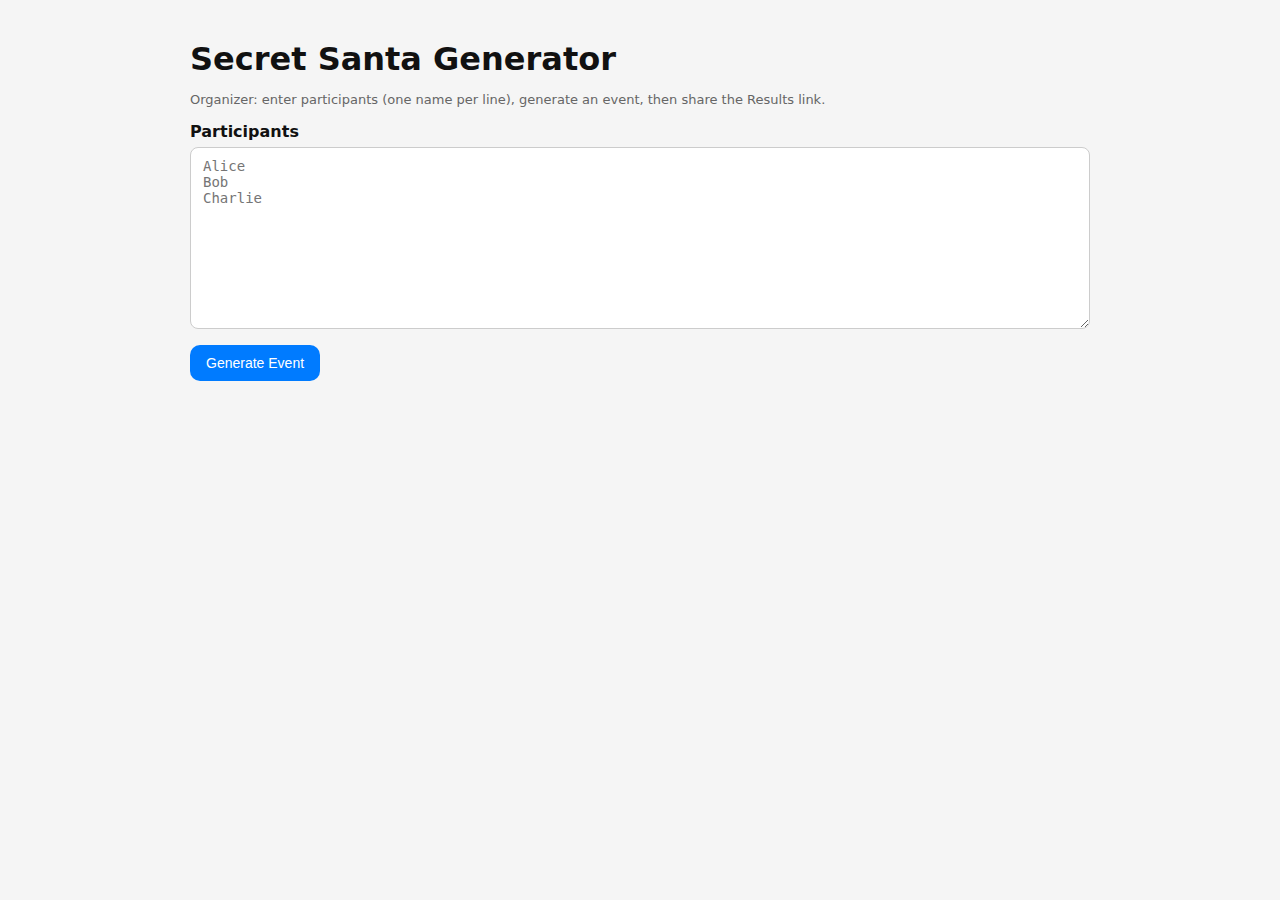
<file: index.html>
<!DOCTYPE html>
<html lang="en">
<head>
  <meta charset="UTF-8" />
  <meta name="viewport" content="width=device-width,initial-scale=1" />
  <title>Secret Santa</title>
  <link rel="stylesheet" href="style.css" />
</head>
<body>
  <div class="container">

    <!-- Organizer view -->
    <section id="generatorView">
      <h1>Secret Santa Generator</h1>
      <p class="hint">
        Organizer: enter participants (one name per line), generate an event, then share the Results link.
      </p>

      <label class="label" for="participantsInput">Participants</label>
      <textarea
        id="participantsInput"
        rows="10"
        placeholder="Alice
Bob
Charlie"></textarea>

      <div class="row">
        <button id="generateBtn">Generate Event</button>
      </div>

      <p id="error" class="error"></p>

      <div id="results" class="results"></div>
    </section>

    <!-- Participant view -->
    <section id="assignmentView" class="hidden">
      <h1>Your Secret Santa</h1>

      <div class="card">
        <p id="assignmentText" class="big"></p>
        <p id="assignmentMeta" class="hint"></p>
      </div>

      <div class="card">
        <h2>What your recipient would like to receive</h2>
        <p class="hint">
          This wishlist is created by your recipient. If it’s empty, they haven’t saved one yet.
        </p>
        <div id="recipientWishlist"></div>
      </div>

      <div class="card">
        <h2>Your own wishlist</h2>
        <p class="hint">
          Add up to 5 gift ideas you would like to receive.
          <br />
          <strong>Important:</strong> The person gifting to <em>you</em> will see this list on their Secret Santa page.
        </p>

        <form id="wishlistForm">
          <table class="wishlist-table">
            <thead>
              <tr>
                <th style="width: 50px;">#</th>
                <th>Gift idea (for gifts YOU would like)</th>
              </tr>
            </thead>
            <tbody>
              <tr><td>1</td><td><input type="text" class="wishlist-input" /></td></tr>
              <tr><td>2</td><td><input type="text" class="wishlist-input" /></td></tr>
              <tr><td>3</td><td><input type="text" class="wishlist-input" /></td></tr>
              <tr><td>4</td><td><input type="text" class="wishlist-input" /></td></tr>
              <tr><td>5</td><td><input type="text" class="wishlist-input" /></td></tr>
            </tbody>
          </table>

          <div class="row">
            <button type="submit">Save my wishlist</button>
          </div>

          <p id="wishlistSaveMsg" class="hint"></p>
        </form>
      </div>
    </section>

  </div>

  <script src="app.js"></script>
</body>
</html>
</file>
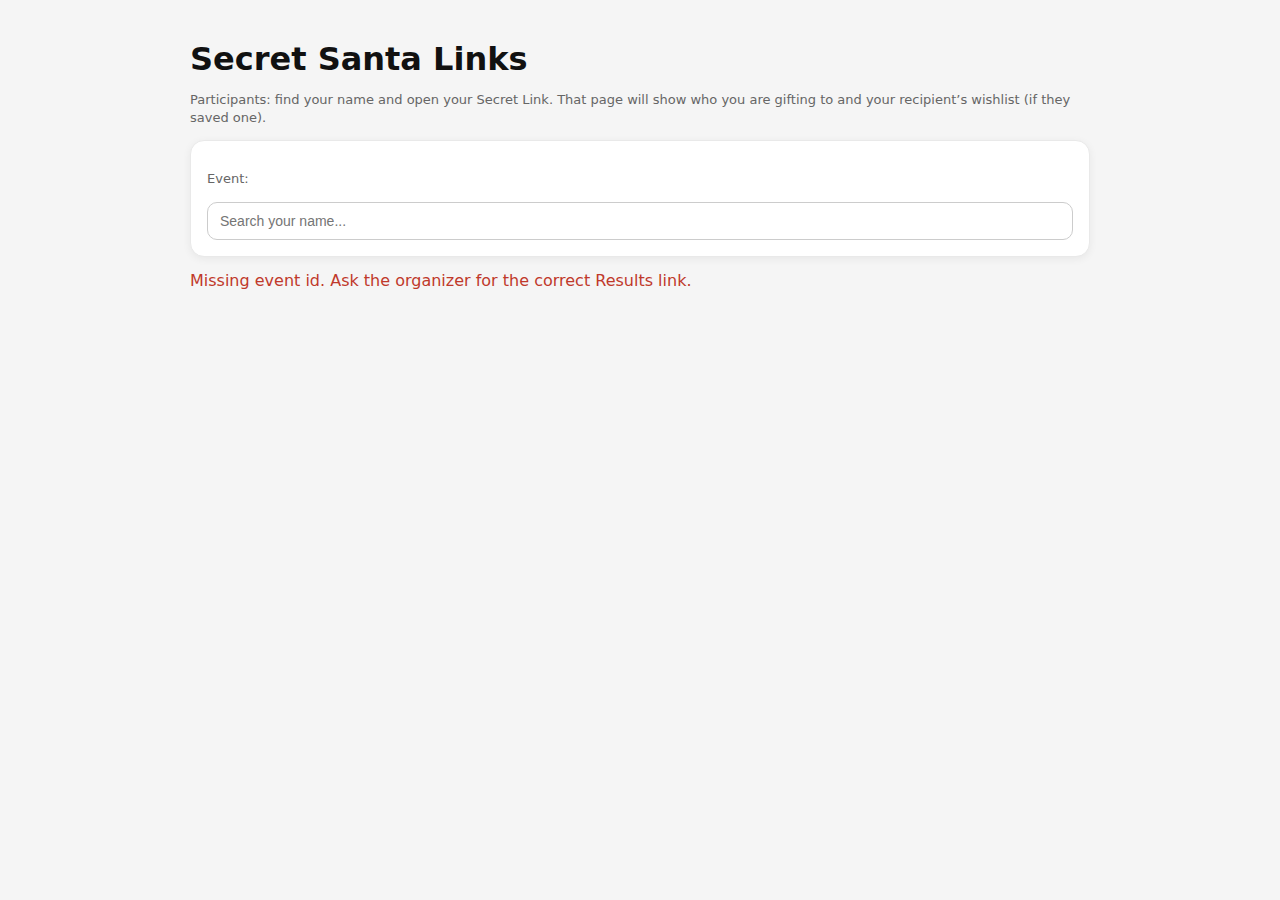
<file: results.html>
<!DOCTYPE html>
<html lang="en">
<head>
  <meta charset="UTF-8" />
  <meta name="viewport" content="width=device-width,initial-scale=1" />
  <title>Secret Santa Links</title>
  <link rel="stylesheet" href="style.css" />
</head>
<body>
  <div class="container">

    <h1>Secret Santa Links</h1>
    <p class="hint">
      Participants: find your name and open your Secret Link.
      That page will show who you are gifting to and your recipient’s wishlist (if they saved one).
    </p>

    <div class="card">
      <p class="hint">
        Event:
        <span id="eventLabel" class="mono"></span>
      </p>
      <div class="row">
        <input id="searchInput" class="search" type="text" placeholder="Search your name..." />
      </div>
    </div>

    <p id="error" class="error"></p>
    <div id="results" class="results"></div>

  </div>

  <script>
    // 🔧 Set this to your deployed backend URL (Render/Railway/etc.)
    // Example: "https://secret-santa-api-xyz.onrender.com"
    const API_BASE = "https://YOUR-RENDER-API.onrender.com";

    const errorEl = document.getElementById("error");
    const resultsEl = document.getElementById("results");
    const eventLabelEl = document.getElementById("eventLabel");
    const searchInput = document.getElementById("searchInput");

    let eventId = null;
    let pairsCache = [];

    document.addEventListener("DOMContentLoaded", async () => {
      eventId = getQueryParam("event");
      if (!eventId) {
        errorEl.textContent = "Missing event id. Ask the organizer for the correct Results link.";
        return;
      }

      eventLabelEl.textContent = eventId;

      try {
        const res = await fetch(`${API_BASE}/api/event/${encodeURIComponent(eventId)}/pairs`);
        if (!res.ok) throw new Error("Failed to load event pairs");
        const data = await res.json();
        pairsCache = Array.isArray(data.pairs) ? data.pairs : [];

        renderTable(pairsCache);
      } catch (err) {
        console.error(err);
        errorEl.textContent = "Could not load this event. Check the link or try again later.";
      }
    });

    searchInput.addEventListener("input", () => {
      const q = (searchInput.value || "").trim().toLowerCase();
      const filtered = !q
        ? pairsCache
        : pairsCache.filter(p => (p.giver || "").toLowerCase().includes(q));
      renderTable(filtered);
    });

    function renderTable(pairs) {
      resultsEl.innerHTML = "";

      if (!pairs.length) {
        const p = document.createElement("p");
        p.className = "hint";
        p.textContent = "No matches.";
        resultsEl.appendChild(p);
        return;
      }

      // Base path to index.html in the same folder
      const assignmentBase =
        window.location.origin +
        window.location.pathname.replace(/results\.html?$/i, "");

      // Sort by giver
      const sorted = pairs.slice().sort((a, b) => (a.giver || "").localeCompare(b.giver || ""));

      const table = document.createElement("table");
      const thead = document.createElement("thead");
      const trh = document.createElement("tr");
      ["Name", "Secret Link"].forEach(t => {
        const th = document.createElement("th");
        th.textContent = t;
        trh.appendChild(th);
      });
      thead.appendChild(trh);
      table.appendChild(thead);

      const tbody = document.createElement("tbody");

      for (const p of sorted) {
        const linkUrl =
          `${assignmentBase}?event=${encodeURIComponent(eventId)}&key=${encodeURIComponent(p.key)}`;

        const tr = document.createElement("tr");

        const nameTd = document.createElement("td");
        nameTd.textContent = p.giver || "";
        tr.appendChild(nameTd);

        const linkTd = document.createElement("td");
        const a = document.createElement("a");
        a.href = linkUrl;
        a.textContent = linkUrl;
        a.target = "_blank";
        linkTd.appendChild(a);
        tr.appendChild(linkTd);

        tbody.appendChild(tr);
      }

      table.appendChild(tbody);
      resultsEl.appendChild(table);
    }

    function getQueryParam(name) {
      const params = new URLSearchParams(window.location.search);
      return params.get(name);
    }
  </script>
</body>
</html>
</file>
<file: style.css>
:root {
  --bg: #f5f5f5;
  --card: #ffffff;
  --text: #111;
  --muted: #666;
  --border: #e9e9e9;
  --primary: #007bff;
  --primaryHover: #0063cc;
  --error: #c0392b;
}

body {
  font-family: system-ui, -apple-system, BlinkMacSystemFont, "Segoe UI", sans-serif;
  background: var(--bg);
  margin: 0;
  color: var(--text);
}

.container {
  max-width: 900px;
  margin: 40px auto;
  padding: 0 16px;
}

h1, h2 {
  margin: 0 0 10px 0;
}

.label {
  display: block;
  margin: 12px 0 6px 0;
  font-weight: 600;
}

textarea {
  width: 100%;
  box-sizing: border-box;
  padding: 10px 12px;
  border-radius: 8px;
  border: 1px solid #cccccc;
  font-size: 14px;
  resize: vertical;
}

button {
  padding: 10px 16px;
  border: none;
  border-radius: 10px;
  background: var(--primary);
  color: white;
  font-size: 14px;
  cursor: pointer;
}

button:hover {
  background: var(--primaryHover);
}

.error {
  color: var(--error);
  min-height: 1.2em;
  margin-top: 10px;
}

.hint {
  font-size: 13px;
  color: var(--muted);
  line-height: 1.35;
}

.hidden {
  display: none;
}

.card {
  background: var(--card);
  border: 1px solid var(--border);
  border-radius: 14px;
  padding: 16px;
  margin: 14px 0;
  box-shadow: 0 2px 8px rgba(0,0,0,0.06);
}

.row {
  display: flex;
  gap: 12px;
  align-items: center;
  margin-top: 12px;
}

.results {
  margin-top: 14px;
}

.big {
  font-size: 18px;
  font-weight: 650;
  margin: 0 0 6px 0;
}

.mono {
  font-family: ui-monospace, SFMono-Regular, Menlo, Monaco, Consolas, "Liberation Mono", "Courier New", monospace;
}

.search {
  width: 100%;
  padding: 10px 12px;
  border-radius: 10px;
  border: 1px solid #cccccc;
  font-size: 14px;
  box-sizing: border-box;
}

/* Tables */
table {
  width: 100%;
  border-collapse: collapse;
  margin-top: 12px;
  background: var(--card);
  border: 1px solid var(--border);
  border-radius: 14px;
  overflow: hidden;
}

th, td {
  padding: 10px 12px;
  border-bottom: 1px solid var(--border);
  text-align: left;
  vertical-align: top;
}

th {
  background: #fafafa;
  font-weight: 700;
}

tr:last-child td {
  border-bottom: none;
}

a {
  font-size: 13px;
  text-decoration: none;
  word-break: break-all;
}

a:hover {
  text-decoration: underline;
}

/* Wishlist table */
.wishlist-table input[type="text"] {
  width: 100%;
  box-sizing: border-box;
  padding: 8px 10px;
  border-radius: 10px;
  border: 1px solid #cccccc;
  font-size: 14px;
}
</file>
